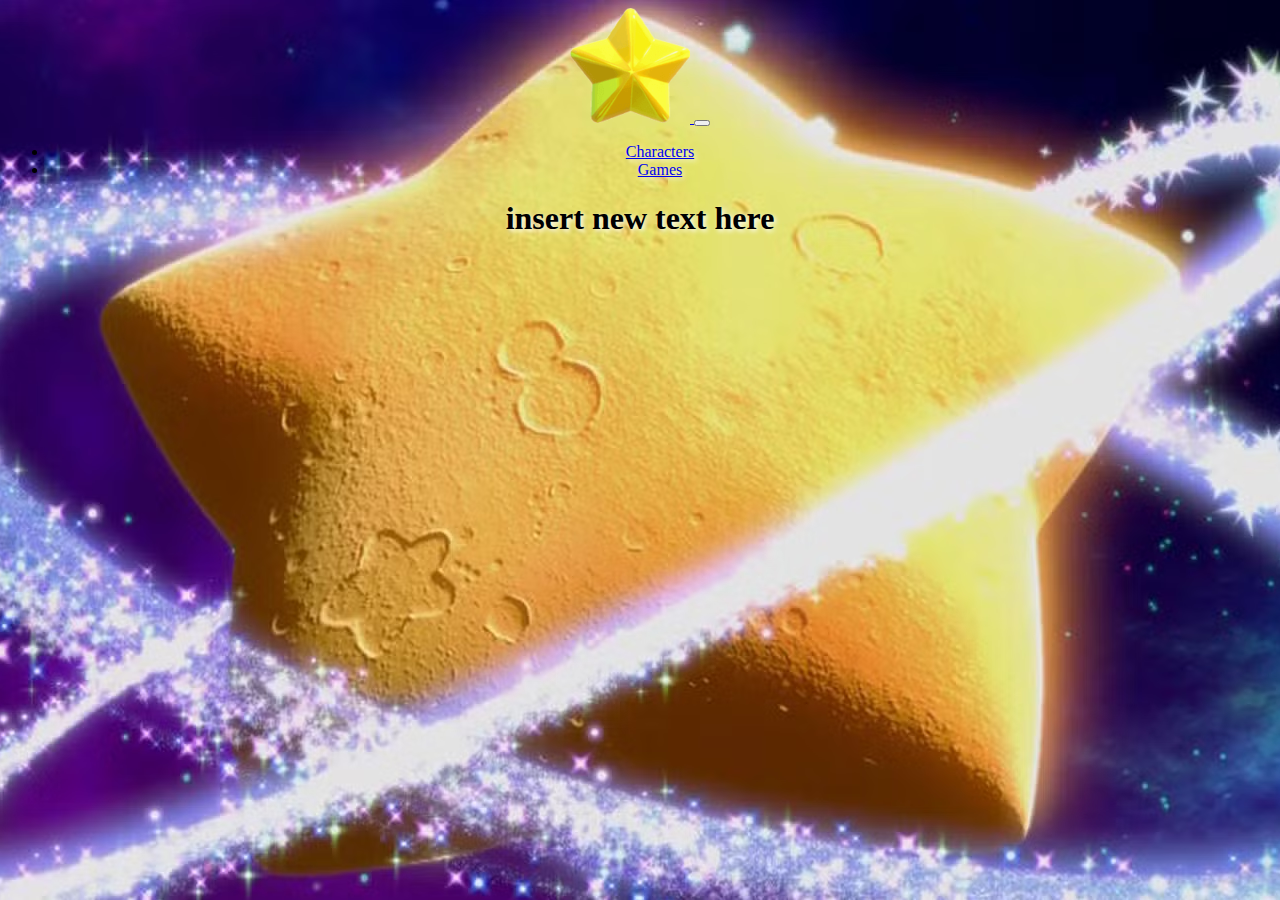
<file: index.html>
<!DOCTYPE html>
<html lang="en">
  <head>
    <title> Kirby's Friends </title>
    <!-- Required meta tags -->
    <meta charset="utf-8" />
    <meta
      name="viewport"
      content="width=device-width, initial-scale=1, shrink-to-fit=no"
    />
    <!-- Bootstrap CSS v5.2.1 -->
    <link
      href="https://cdn.jsdelivr.net/npm/bootstrap@5.3.2/dist/css/bootstrap.min.css"
      rel="stylesheet"
      integrity="sha384-T3c6CoIi6uLrA9TneNEoa7RxnatzjcDSCmG1MXxSR1GAsXEV/Dwwykc2MPK8M2HN"
      crossorigin="anonymous"
    />
    <link rel="shortcut icon" href="imgs/star.jpg" type="image/x-icon" />
    
    <link rel="stylesheet" href="style.css" />
  </head>

  <body>
 <!-- Navbar -->
      <!-- turn navbar into secions to discuss all parts of his life etc-->
      <nav class="navbar navbar-expand-lg bg-body-tertiary word">
        <div class="container-fluid">
          <a class="navbar-brand" href="index.html">
            <img src="imgs/120px-Point_Star.png" class="_____">
          </a>
          <button
            class="navbar-toggler"
            type="button"
            data-bs-toggle="collapse"
            data-bs-target="#navbarNav"
            aria-controls="navbarNav"
            aria-expanded="false"
            aria-label="Toggle navigation"
          >
            <span class="navbar-toggler-icon"></span>
          </button>
          <div class="collapse navbar-collapse" id="navbarNav" class="navbar">
            <ul class="navbar-nav">
              <li class="nav-item">
                <a class="nav-link active" aria-current="page" href="roster.html"
                  >Characters</a
                >
              </li>
              <li class="nav-item">
                <a class="nav-link active" aria-current="page" href="game.html"
                  >Games</a
                >
              </li>
            </ul>
          </div>
        </div>
      </nav>

    <main class="container">

      <h1> insert new text here</h1>     
    </main>

    <footer>
    </footer>
    <!-- Bootstrap JavaScript Libraries -->
    <script
      src="https://cdn.jsdelivr.net/npm/@popperjs/core@2.11.8/dist/umd/popper.min.js"
      integrity="sha384-I7E8VVD/ismYTF4hNIPjVp/Zjvgyol6VFvRkX/vR+Vc4jQkC+hVqc2pM8ODewa9r"
      crossorigin="anonymous"
    ></script>
    <script
      src="https://cdn.jsdelivr.net/npm/bootstrap@5.3.2/dist/js/bootstrap.min.js"
      integrity="sha384-BBtl+eGJRgqQAUMxJ7pMwbEyER4l1g+O15P+16Ep7Q9Q+zqX6gSbd85u4mG4QzX+"
      crossorigin="anonymous"
    ></script>
    <script src="players.js"></script>
    <script src="roster.js"></script>
  </body>
</html>


<!-- Charcters?:
Kirby
Meta Knight
Bandana Waddle Dee
King Dedede
Magolor
Dark Meta Knight
Daroach
Marx
Morpho Knight
Elfili
Waddle Dee
Galacta Knight
Void Termina
Prince Fluff
Fecto Forgo
Bugzzy
0²
Broom Hatter
Queen Sectonia
Waddle Doo
Adeleine
Blade Knight
Dark Nebula
Yin-Yarn
Brown Kirby
Adeleine
Blue Kirby
Driblee
Taranza
Yellow Kirby
Keeby
Zan Partizanne
Beast Pack
Beadrix
The Three Mage-Sisters
Gooey
Burning Leo
Fecto Elfilis
Dyna Blade
President Haltmann
Drawcia
Elline
Zero
Clawroline
Dark Crafter
Blast Mariner
Big Warwiggle
-->
</file>
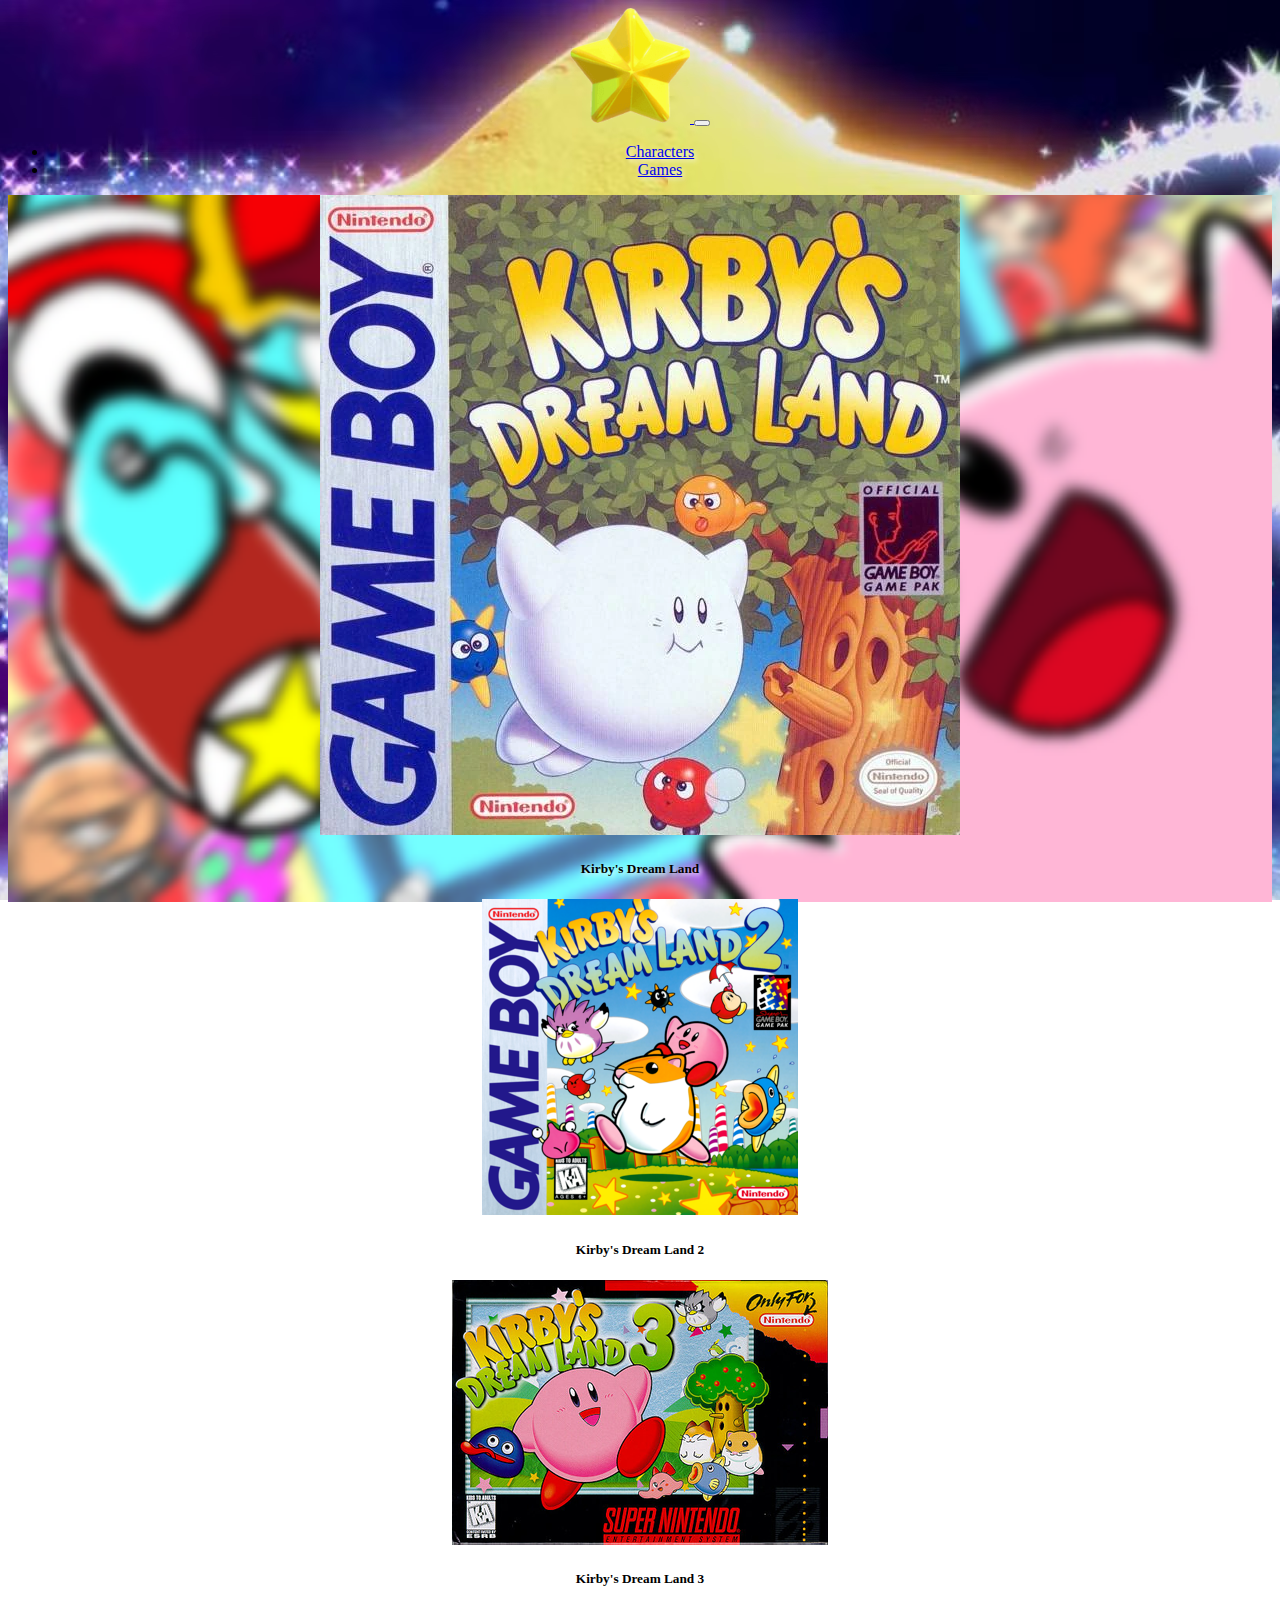
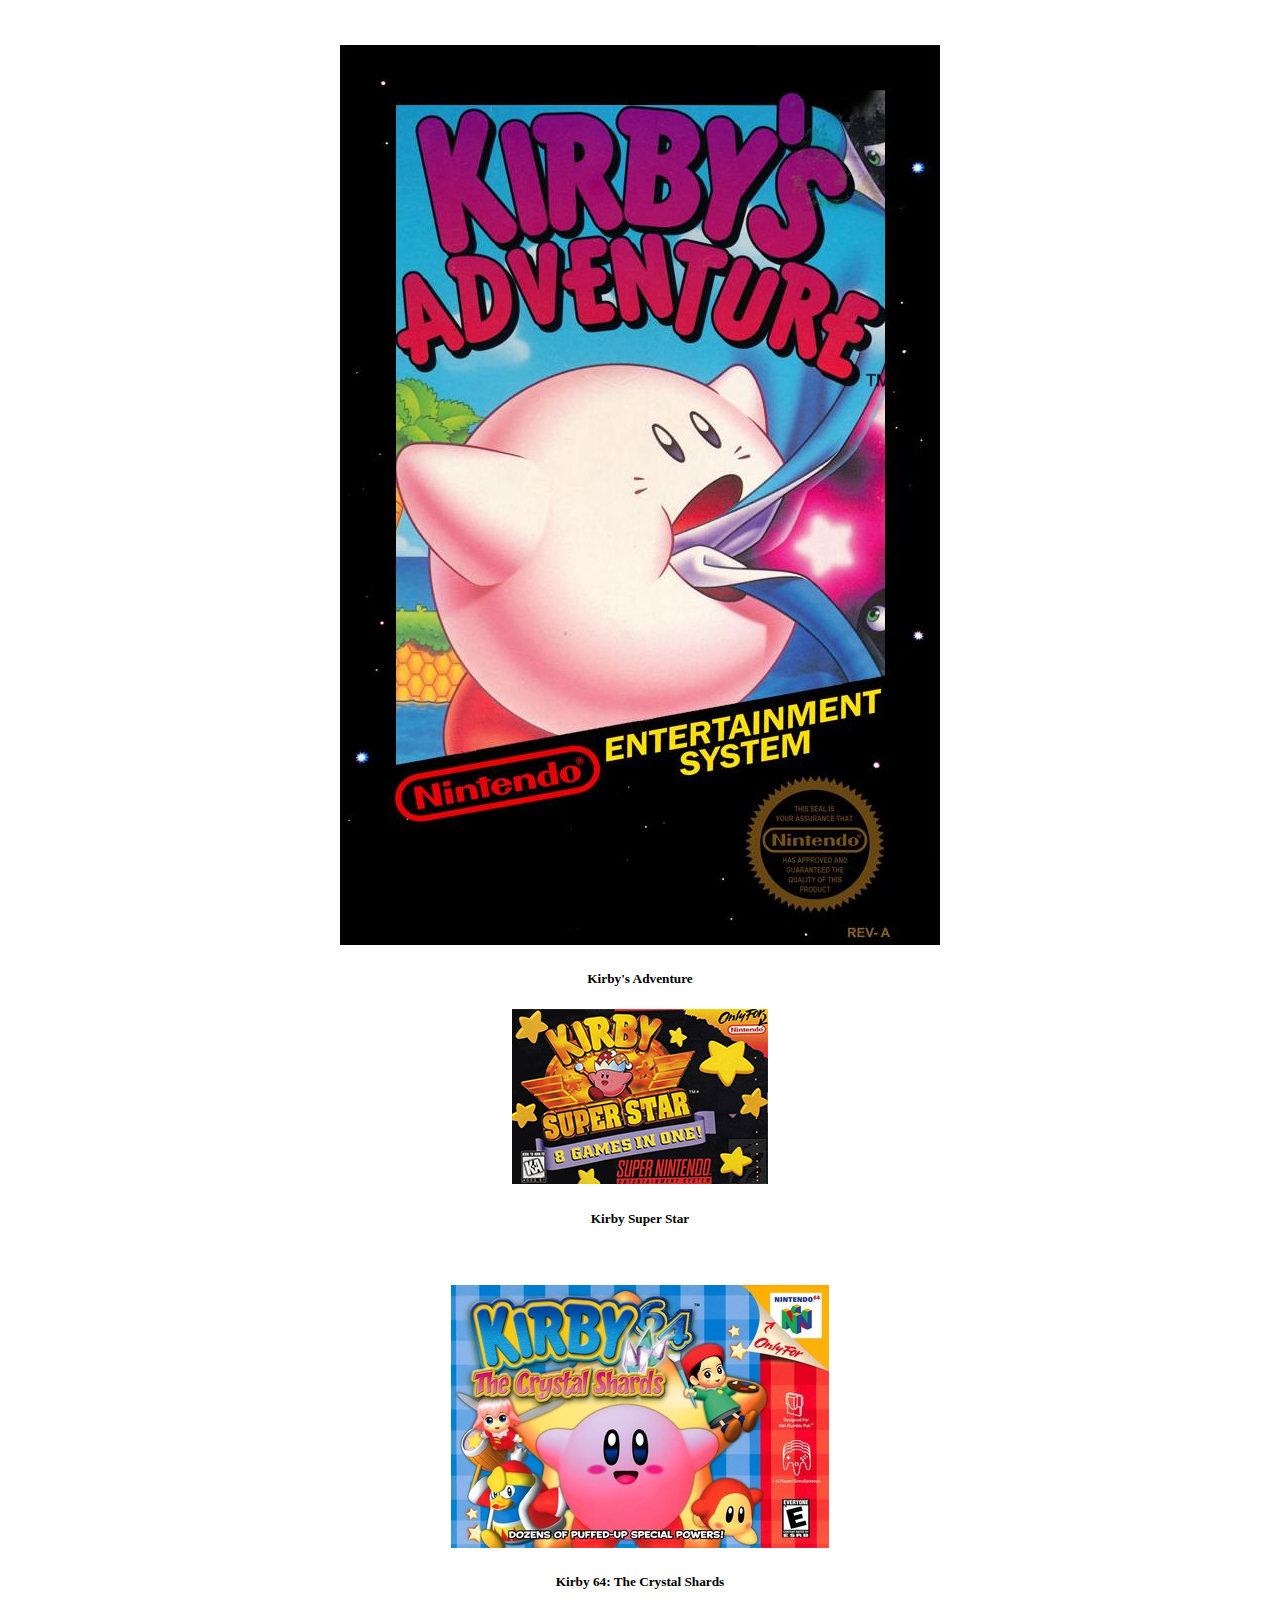
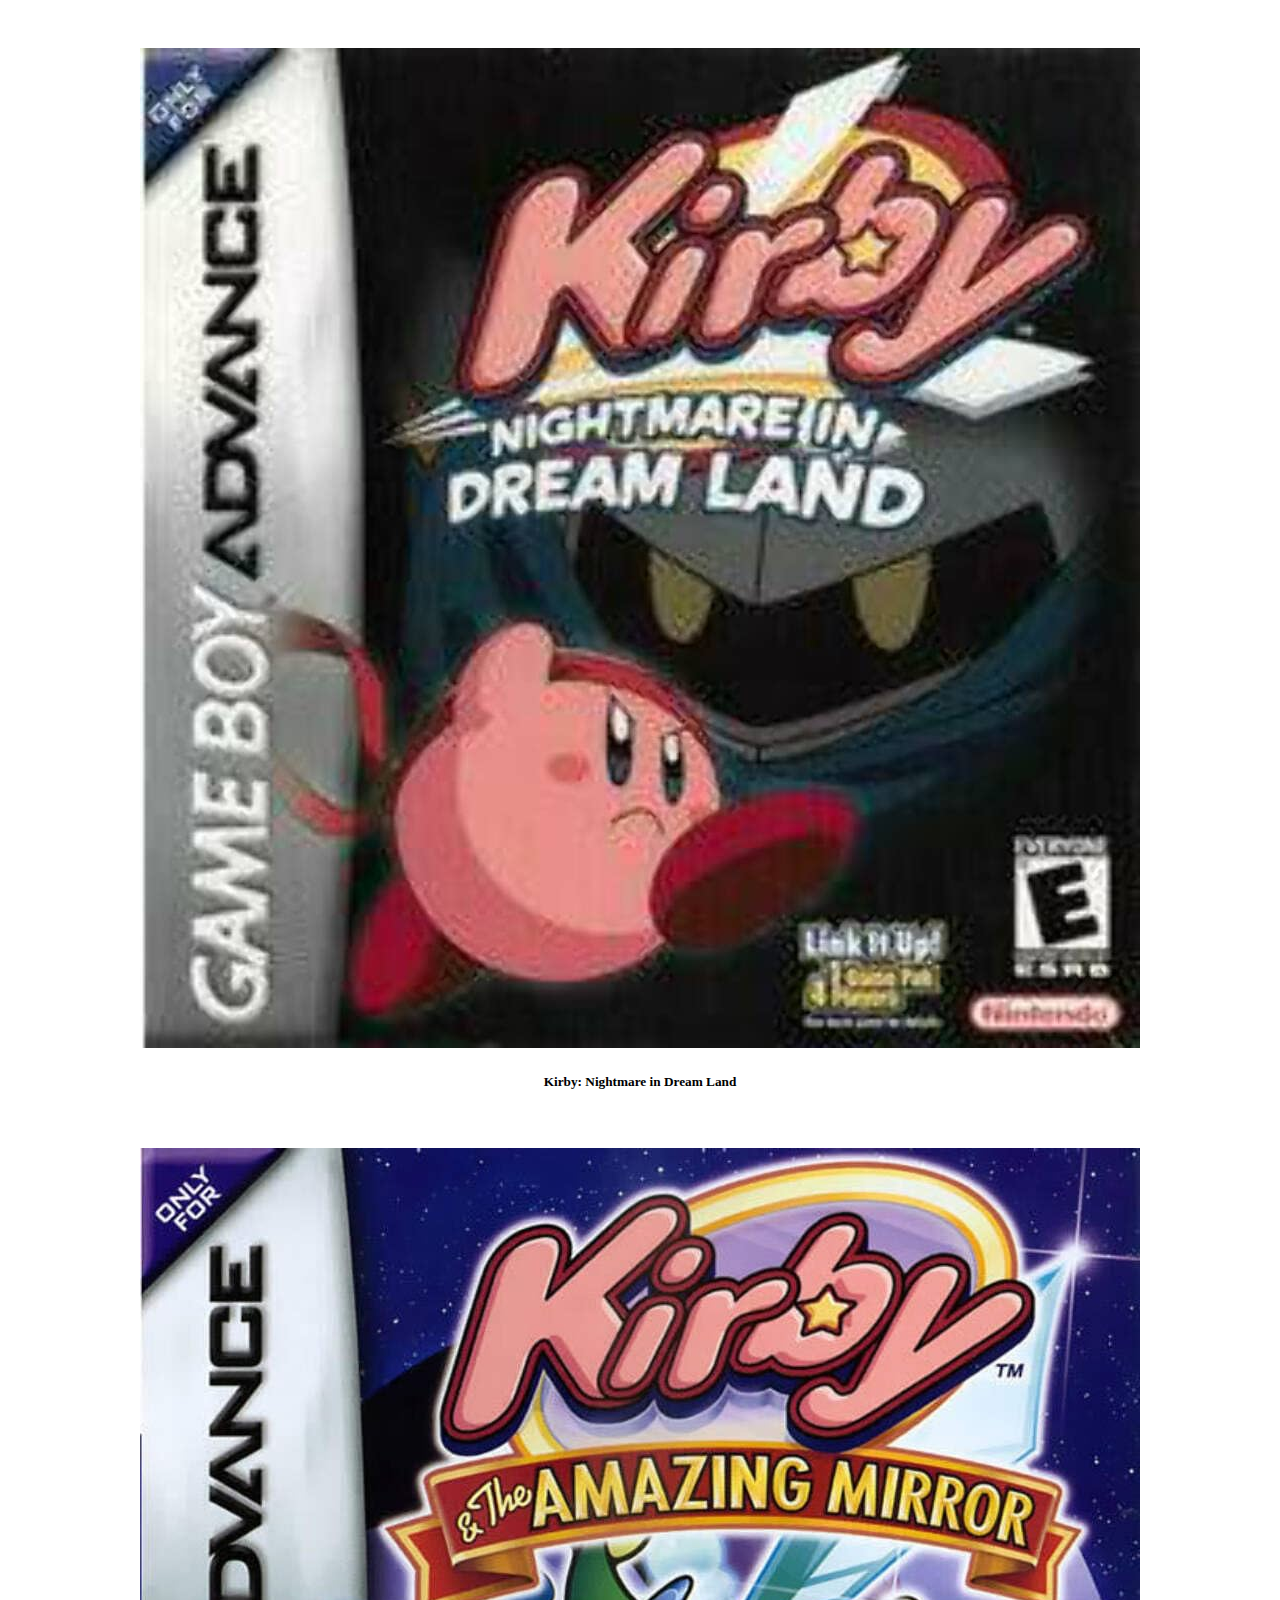
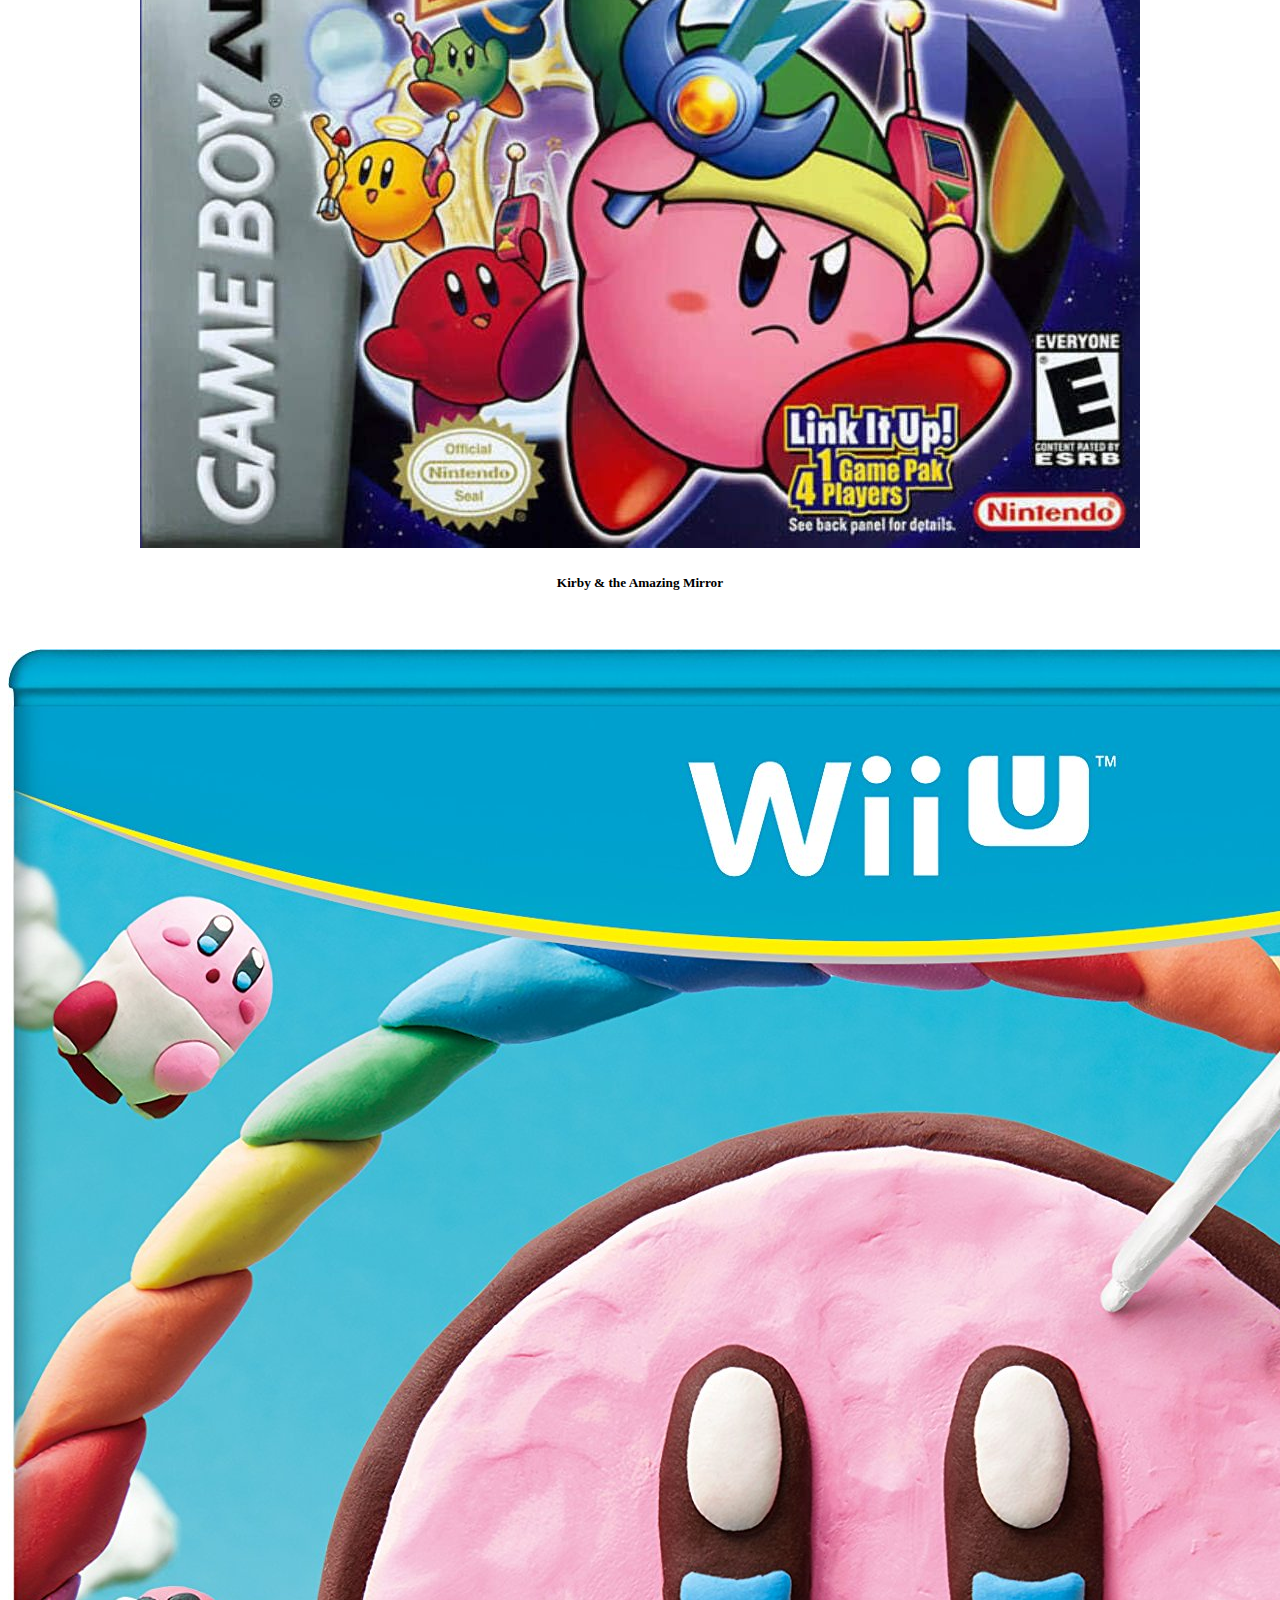
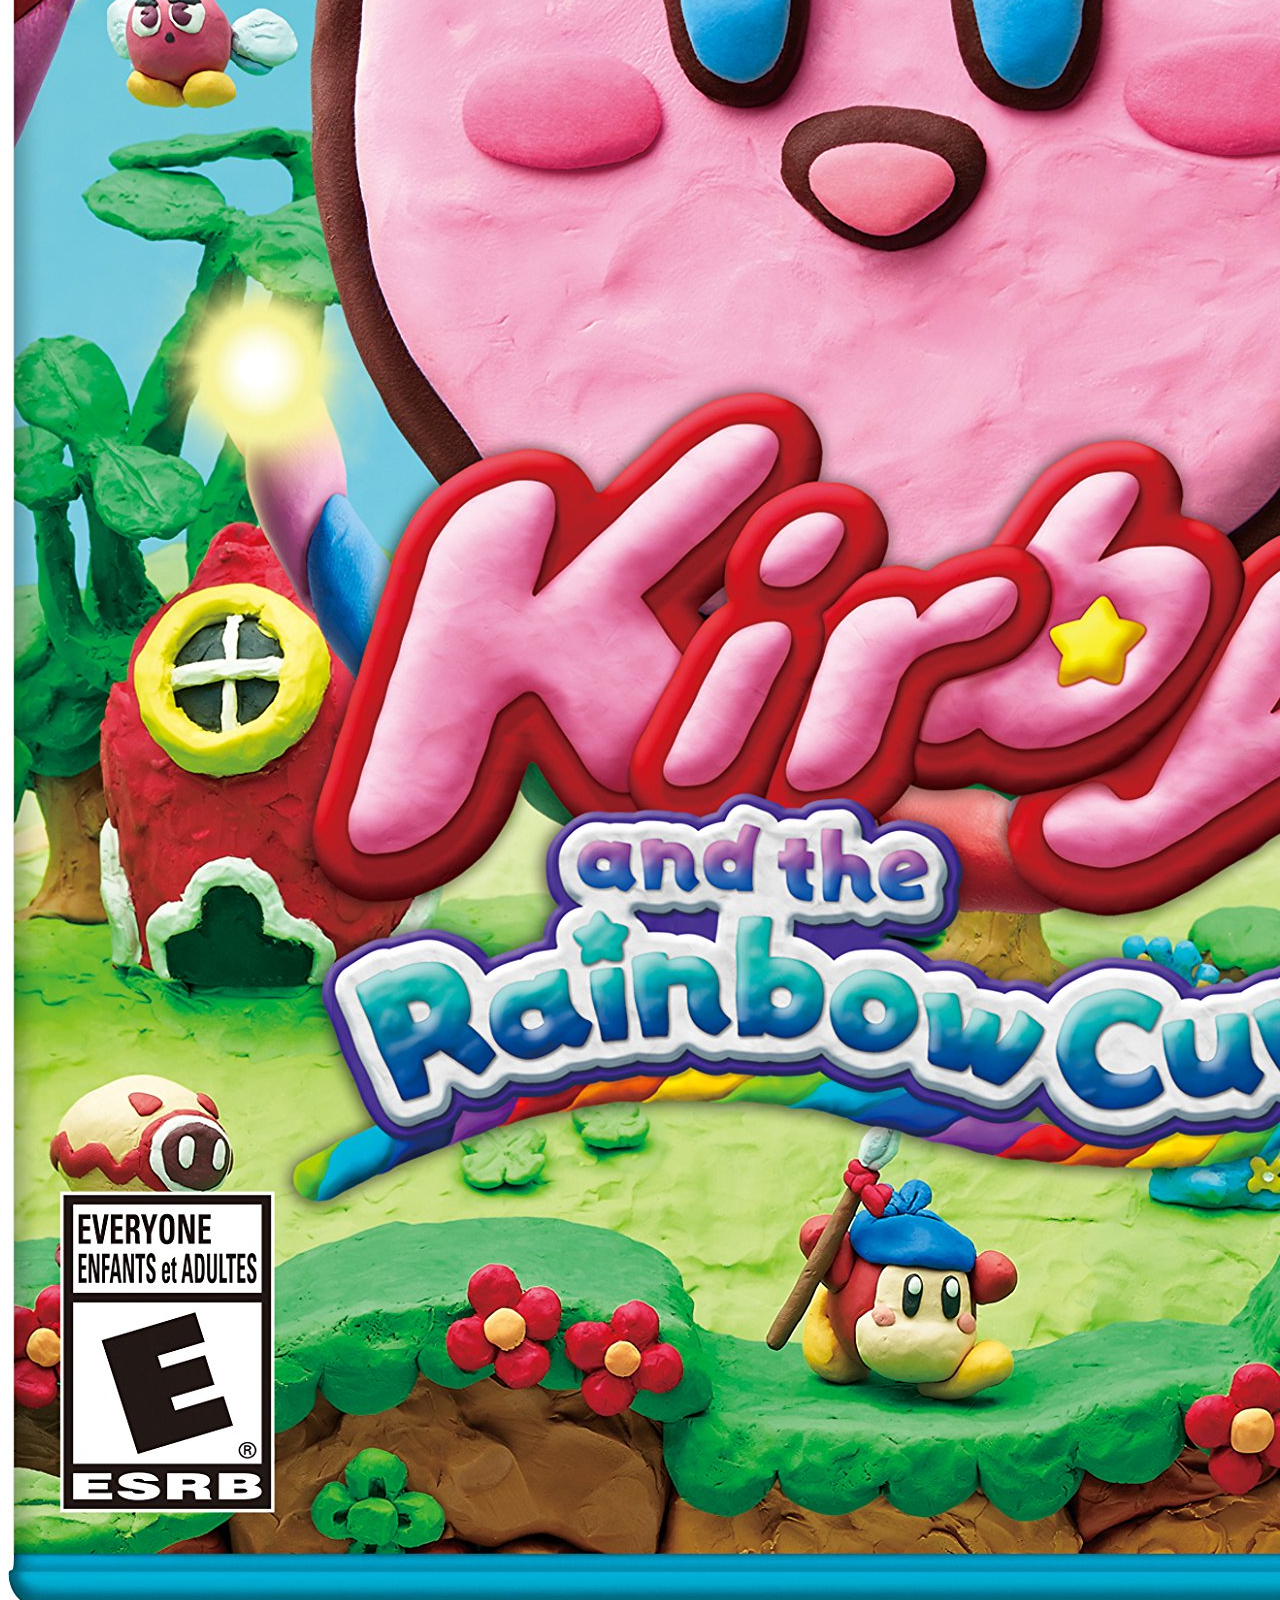
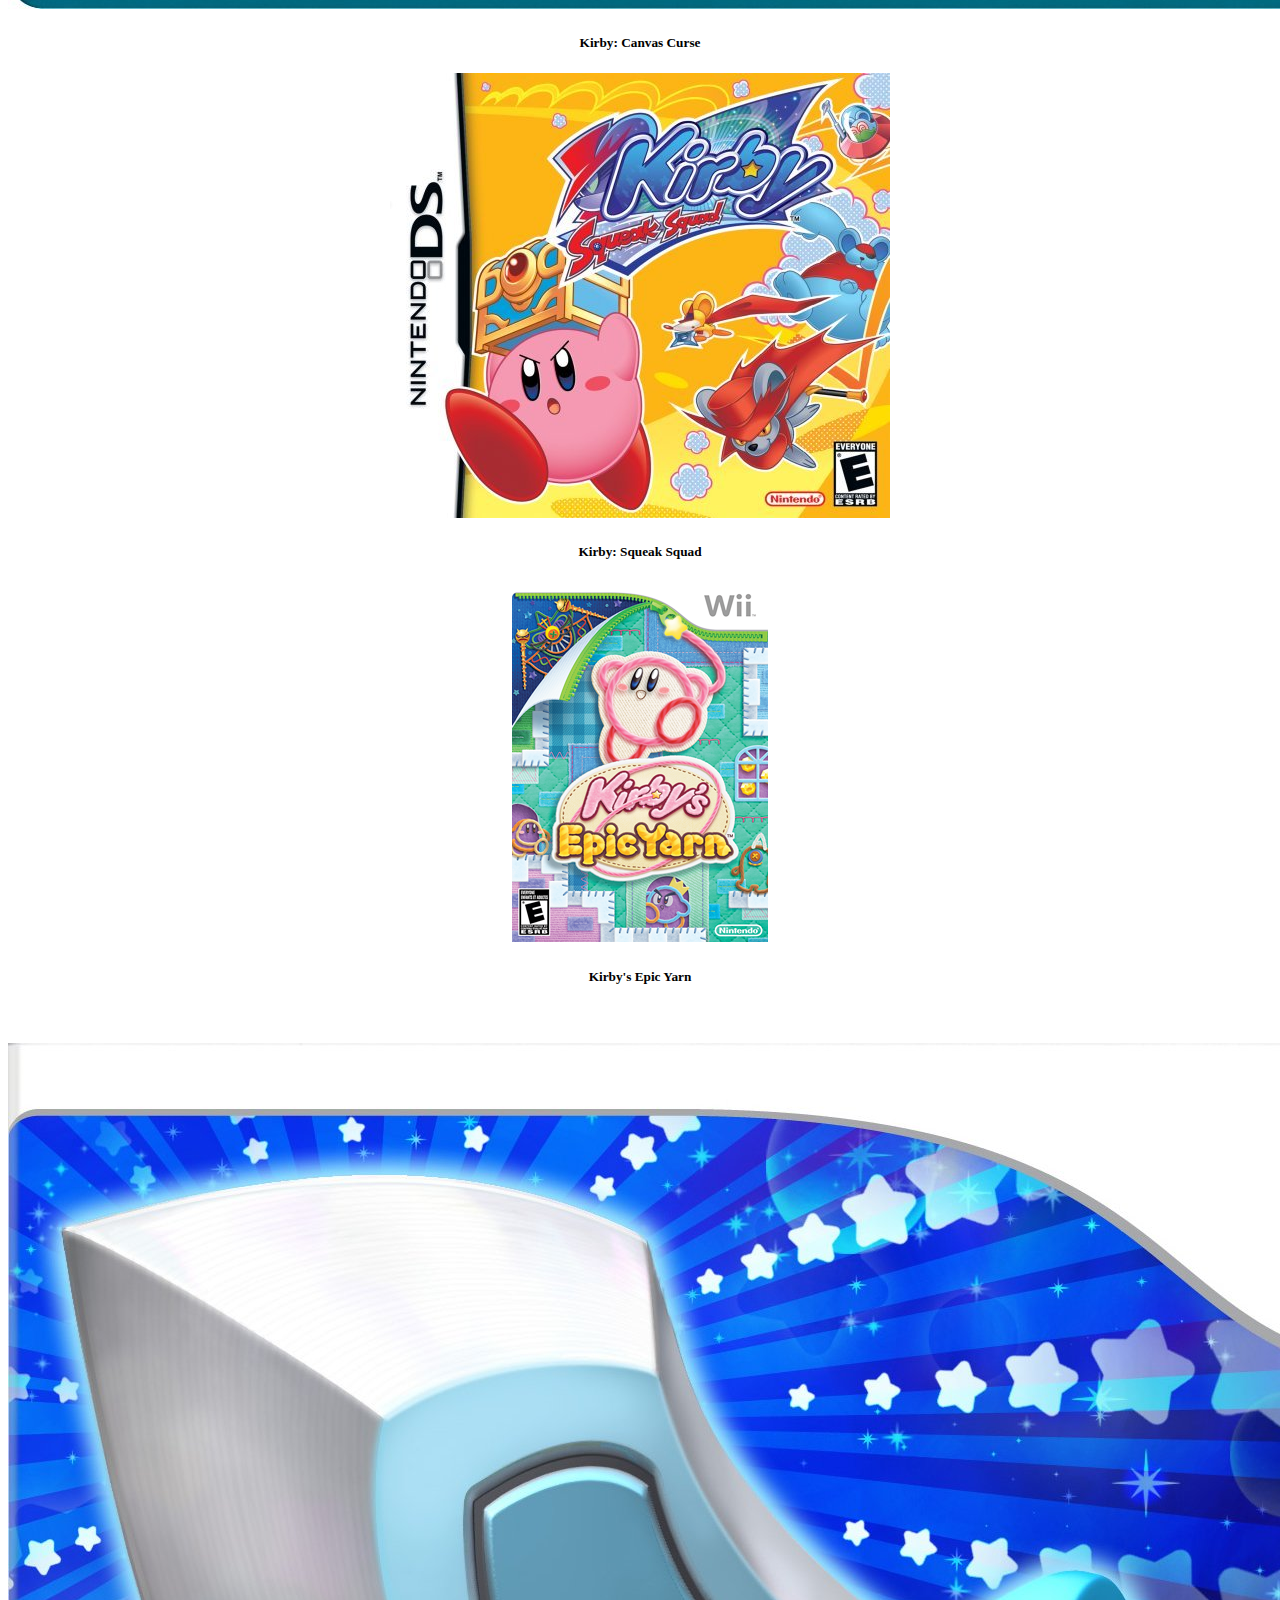
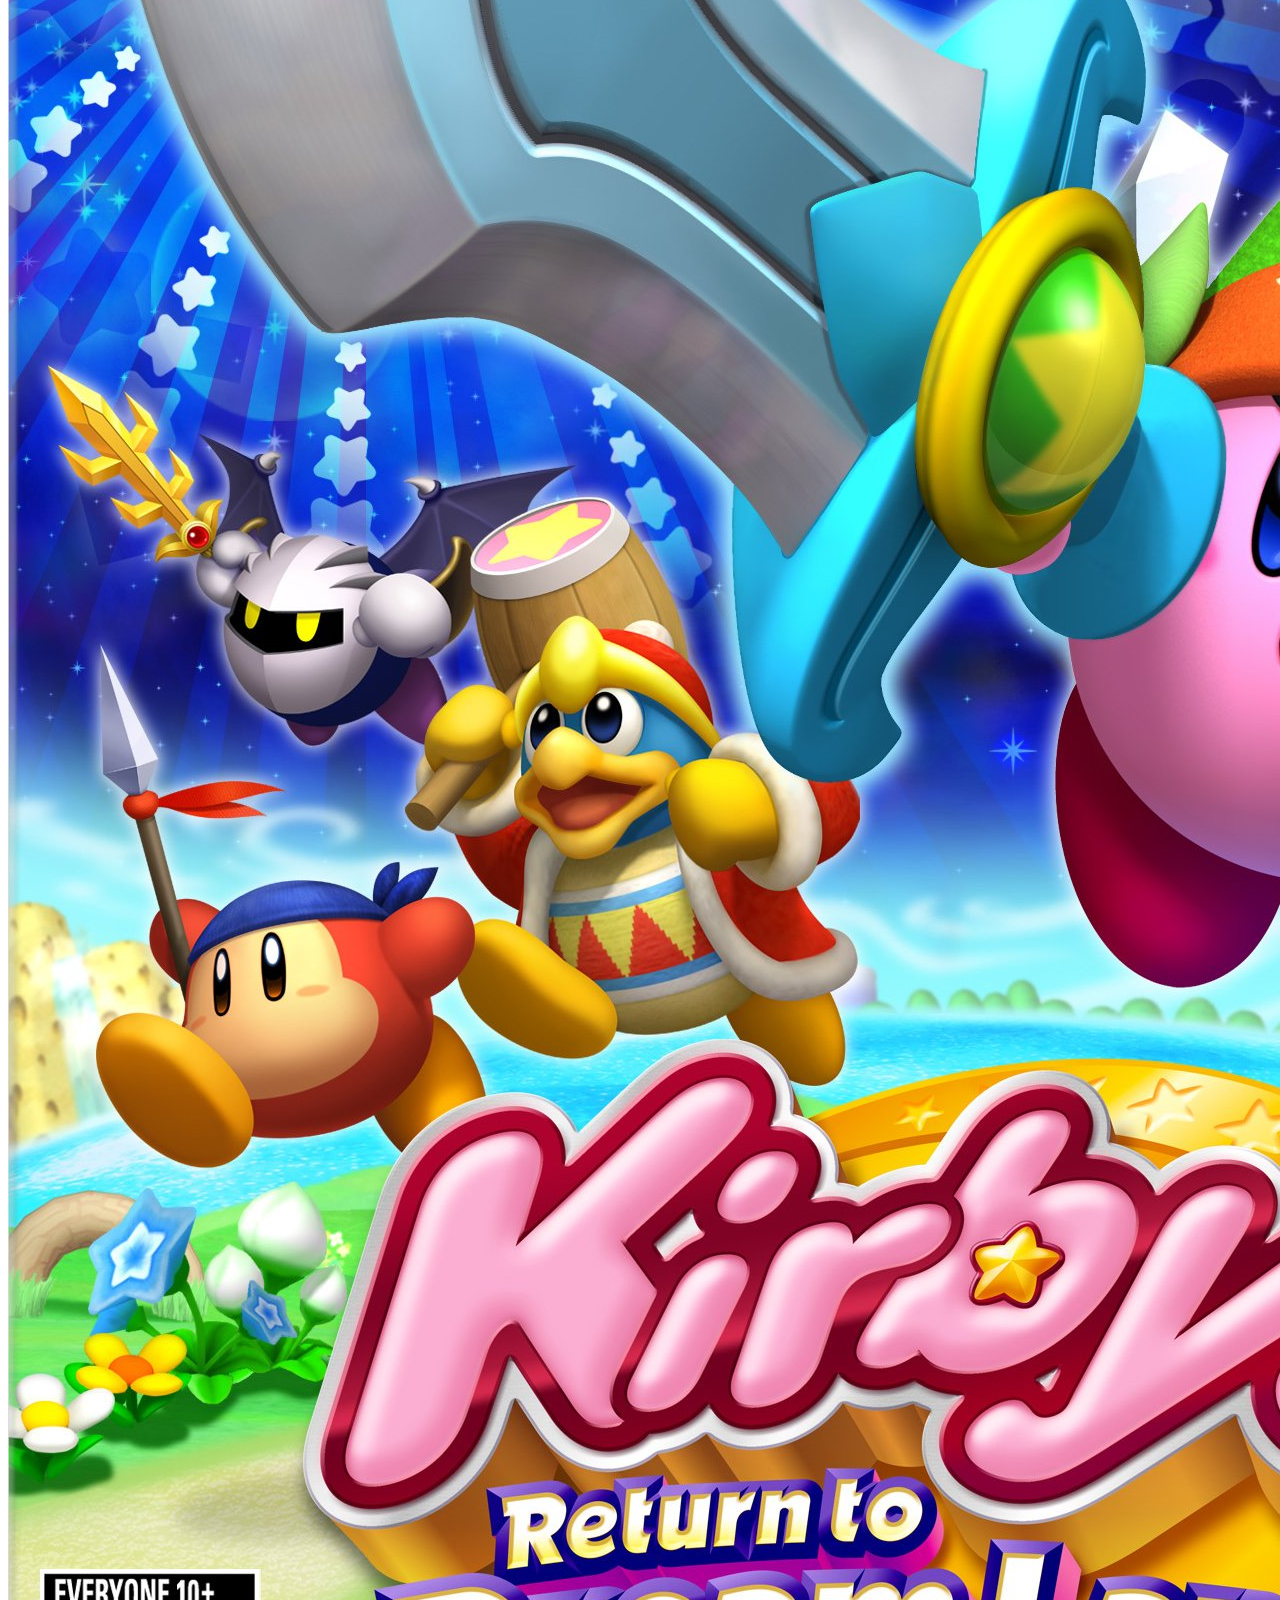
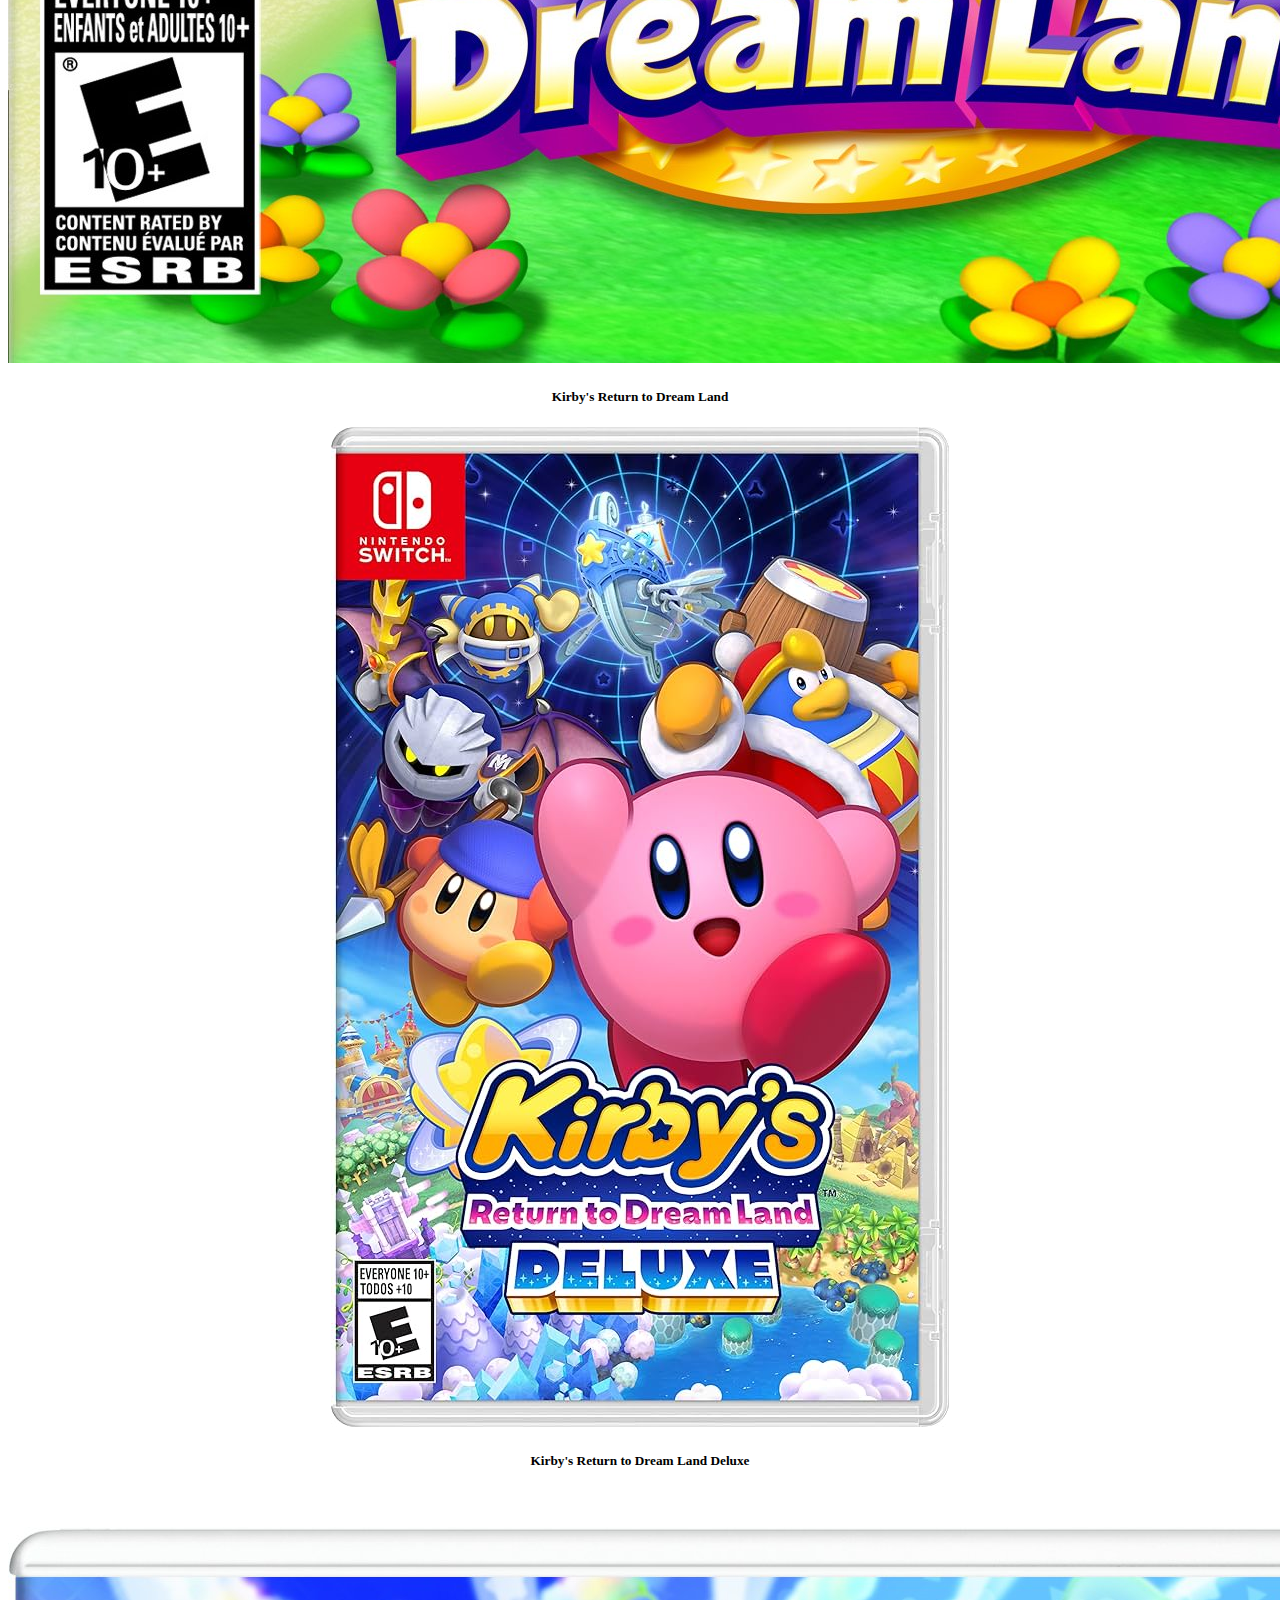
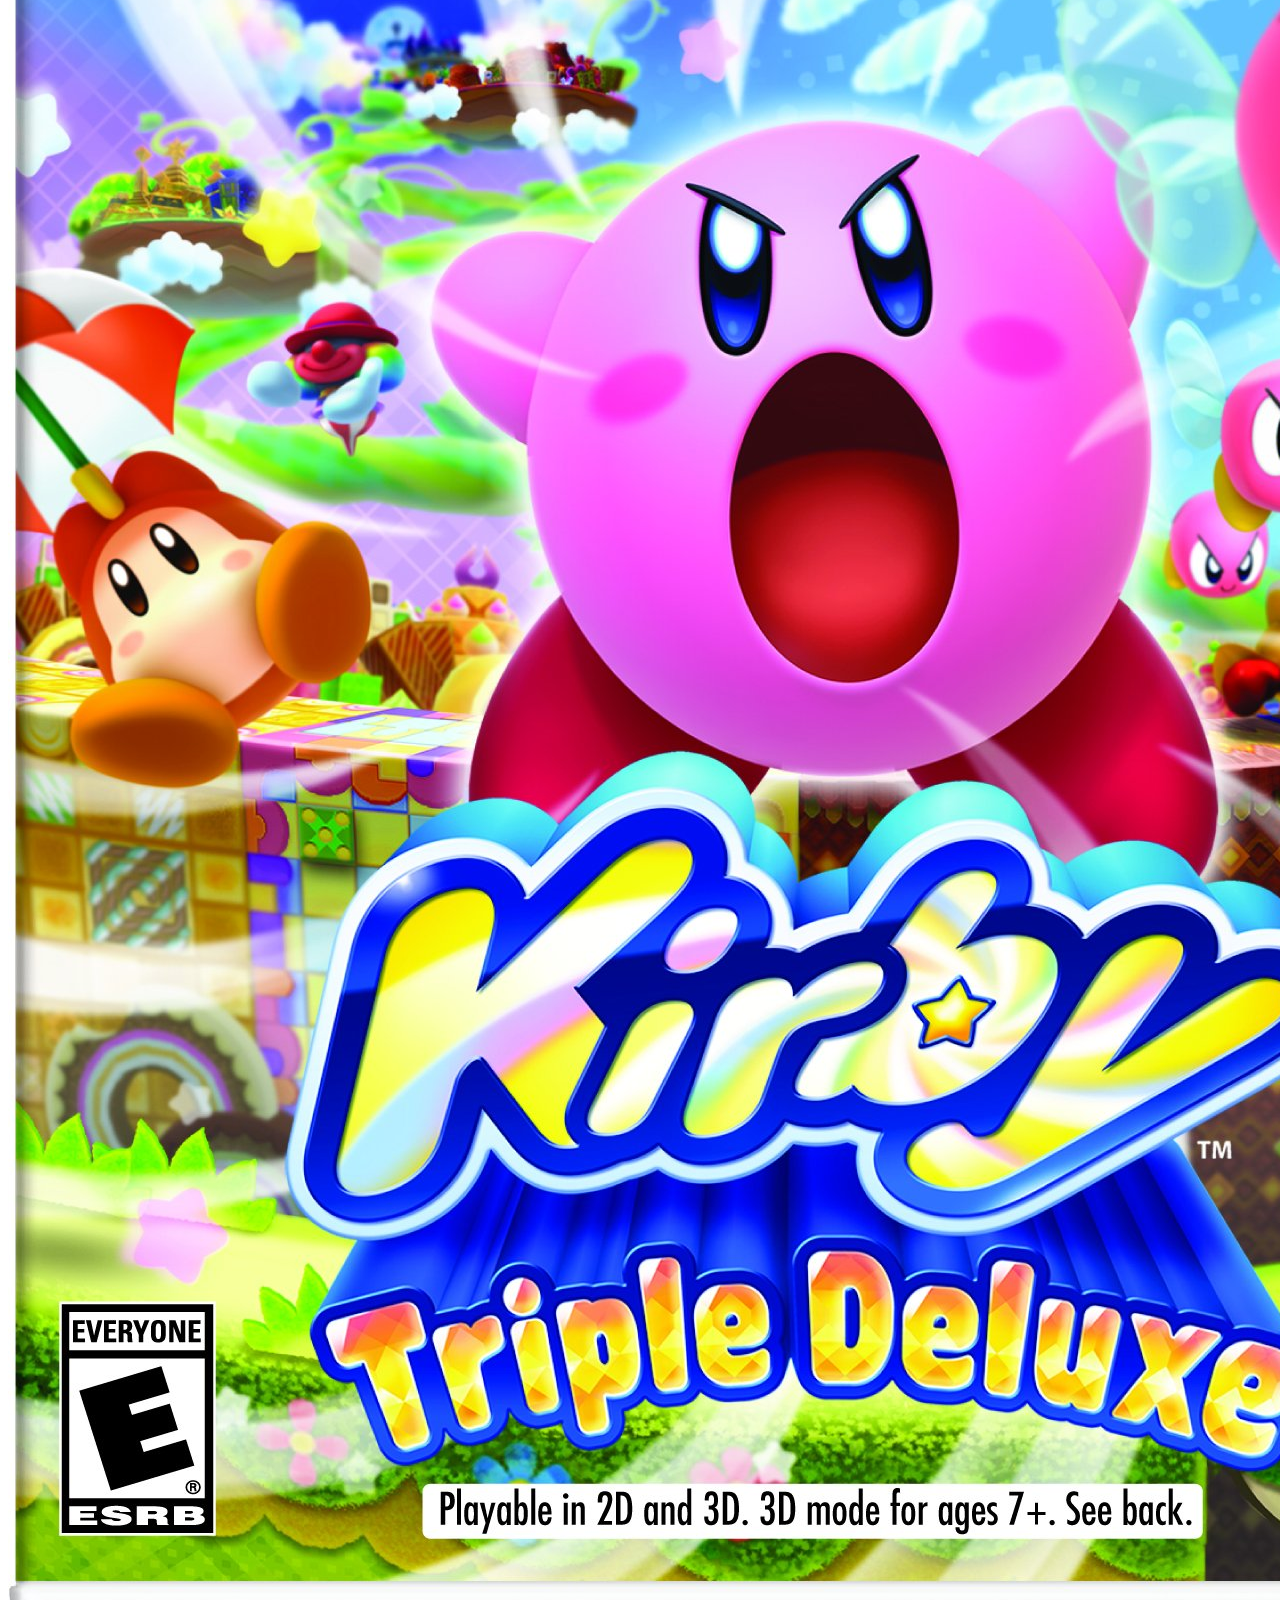
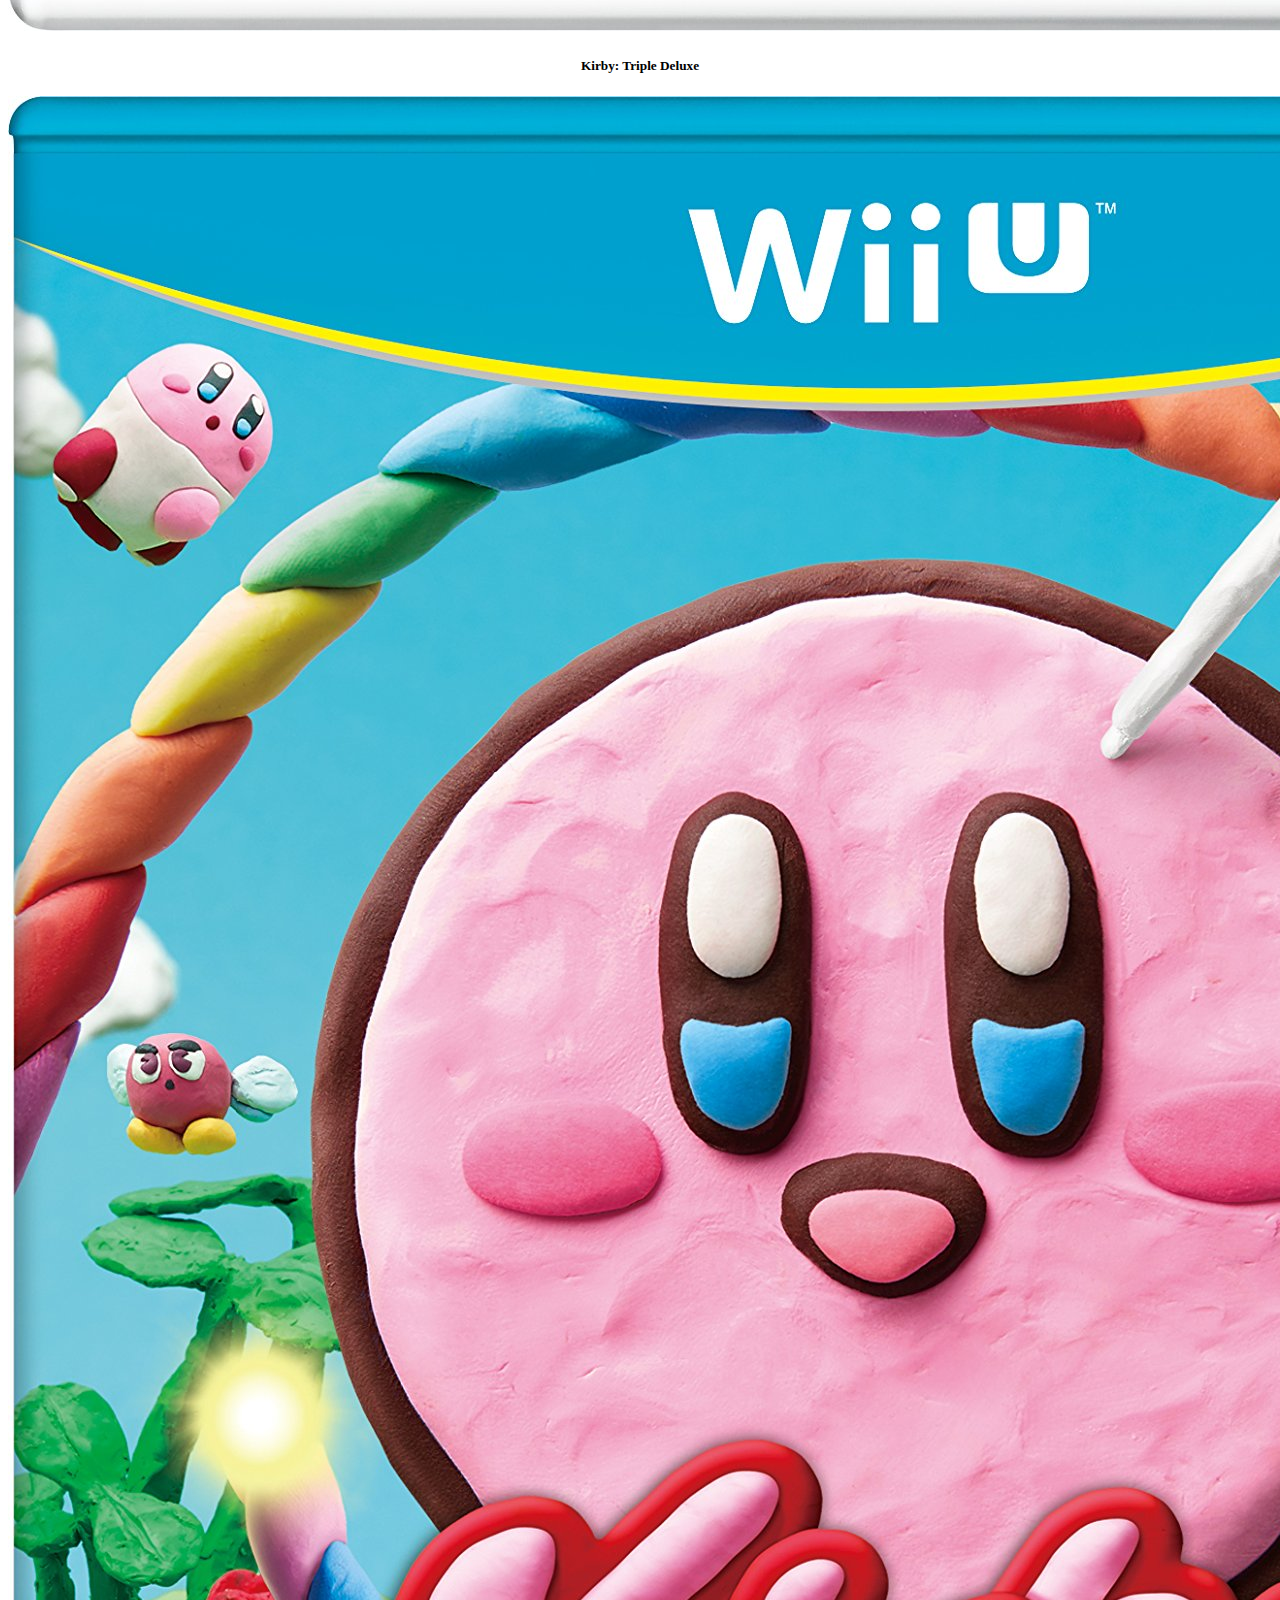
<file: game.html>
<!DOCTYPE html>
<html lang="en">
  <head>
    <title> Kirby's Friends </title>
    <!-- Required meta tags -->
    <meta charset="utf-8" />
    <meta
      name="viewport"
      content="width=device-width, initial-scale=1, shrink-to-fit=no"
    />
    <!-- Bootstrap CSS v5.2.1 -->
    <link
      href="https://cdn.jsdelivr.net/npm/bootstrap@5.3.2/dist/css/bootstrap.min.css"
      rel="stylesheet"
      integrity="sha384-T3c6CoIi6uLrA9TneNEoa7RxnatzjcDSCmG1MXxSR1GAsXEV/Dwwykc2MPK8M2HN"
      crossorigin="anonymous"
    />
    <link rel="shortcut icon" href="imgs/star.jpg" type="image/x-icon" />
    
    <link rel="stylesheet" href="style.css" />
  </head>

  <body class="text-align-center align-items-center justify-content-center">
 <!-- Navbar -->
      <!-- turn navbar into secions to discuss all parts of his life etc-->
      <nav class="navbar navbar-expand-lg bg-body-tertiary word">
        <div class="container-fluid">
          <a class="navbar-brand" href="index.html">
            <img src="imgs/120px-Point_Star.png" class="tiny">
          </a>
          <button
            class="navbar-toggler"
            type="button"
            data-bs-toggle="collapse"
            data-bs-target="#navbarNav"
            aria-controls="navbarNav"
            aria-expanded="false"
            aria-label="Toggle navigation"
          >
            <span class="navbar-toggler-icon"></span>
          </button>
          <div class="collapse navbar-collapse" id="navbarNav" class="navbar">
            <ul class="navbar-nav">
              <li class="nav-item">
                <a class="nav-link active" aria-current="page" href="roster.html"
                  >Characters</a
                >
              </li>
              <li class="nav-item">
                <a class="nav-link active" aria-current="page" href="game.html"
                  >Games</a
                >
              </li>
            </ul>
          </div>
        </div>
      </nav>

                                                                                                                                                  <!-- Dream Land games-->
    <div id="parallax1">
    <div class="games">
      <div class="row g-4 align-items-stretch justify-content-center card-deck">
        
        <div class="col-lg-4 col-sm-6 col-6 card" style="width;">
          <div class="style">
            <img src="imgs/para/games/KDL_Boxart.webp" class="card-img-top" alt="_____">
            <div class="card-body">
              <h5 class="card-title"> Kirby's Dream Land </h5>
               <!-- <p class="card-text"> _____</p> -->
              <btn>
            </div>
          </div>
        </div>

        <div class="col-lg-4 col-sm-6 col-6 card" style="width;">
            <div class="style">
              <img src="imgs/para/games/Kirbys-dream-land-2.png" class="card-img-top" alt="_____">
              <div class="card-body">
                <h5 class="card-title"> Kirby's Dream Land 2</h5>
               <!-- <p class="card-text"> _____</p> -->
                <btn>
              </div>
            </div>
          </div>
  


          <div class="col-lg-4 col-sm-6 col-6 card" style="width;">
            <div class="style">
              <img src="imgs/para/games/Kdl3.png" class="card-img-top" alt="_____">
              <div class="card-body">
                <h5 class="card-title"> Kirby's Dream Land 3</h5>
               <!-- <p class="card-text"> _____</p> -->
                <btn>
              </div>
            </div>
          </div>
  
      </div>
    </div>
</div>

<br>
<br>
                                                                                                                                                  <!-- _________ -->
    <div id="parallax2">
    <div class="games">
      <div class="row g-4 align-items-stretch justify-content-center card-deck">

        <div class="col-lg-4 col-sm-6 col-6 card" style="width;">
          <div class="style">
            <img src="imgs/para/games/adventure.jpg" class="card-img-top" alt="_____">
            <div class="card-body">
              <h5 class="card-title"> Kirby's Adventure</h5>
               <!-- <p class="card-text"> _____</p> -->
              <btn>
            </div>
          </div>
        </div>

        <div class="col-lg-4 col-sm-6 col-6 card" style="width;">
            <div class="style">
              <img src="imgs/para/games/Kirby_Super_Star_Coverart.png" class="card-img-top" alt="_____">
              <div class="card-body">
                <h5 class="card-title"> Kirby Super Star </h5>
               <!-- <p class="card-text"> _____</p> -->
                <btn>
              </div>
            </div>
          </div>
  
      </div>
    </div>
  </div>

  <br>
  <br>

                                                                                                                                                  <!-- _________ -->
<div id="parallax3">
<div class="games">
  <div class="row g-4 align-items-stretch justify-content-center card-deck">

    <div class="col-lg-4 col-sm-6 col-6 card" style="width;">
      <div class="style">
        <img src="imgs/para/games/Kirby64_box.jpg" class="card-img-top" alt="_____">
        <div class="card-body">
          <h5 class="card-title"> Kirby 64: The Crystal Shards </h5>
               <!-- <p class="card-text"> _____</p> -->
          <btn>
        </div>
      </div>
    </div>

    

  </div>
</div>
</div>

<br>
<br>

                                                                                                                                                  <!-- _________ -->
<div id="parallax4">
<div class="games">
  <div class="row g-4 align-items-stretch justify-content-center card-deck">

    <div class="col-lg-4 col-sm-6 col-6 card" style="width;">
      <div class="style">
        <img src="imgs/para/games/nidl.jpg" class="card-img-top" alt="_____">
        <div class="card-body">
          <h5 class="card-title"> Kirby: Nightmare in Dream Land </h5>
               <!-- <p class="card-text"> _____</p> -->
          <btn>
        </div>
      </div>
    </div>

    


  </div>
</div>
</div>

<br>
<br>

                                                                                                                                                  <!-- _________ -->
<div id="parallax6">
<div class="games">
  <div class="row g-4 align-items-stretch justify-content-center card-deck">

    <div class="col-lg-4 col-sm-6 col-6 card" style="width;">
        <div class="style">
          <img src="imgs/para/games/katam.jpg" class="card-img-top" alt="_____">
          <div class="card-body">
            <h5 class="card-title">  Kirby & the Amazing Mirror </h5>
               <!-- <p class="card-text"> _____</p> -->
            <btn>
          </div>
        </div>
      </div>

  </div>
</div>
</div>
</div>


<br>
<br>

                                                                                                                                                  <!-- _________ -->
<div id="parallax5">
<div class="games">
  <div class="row g-4 align-items-stretch justify-content-center card-deck">

    
    <div class="col-lg-4 col-sm-6 col-6 card" style="width;">
      <div class="style">
        <img src="imgs/para/games/rainbowcurse.jpg" class="card-img-top" alt="_____">
        <div class="card-body">
          <h5 class="card-title"> Kirby: Canvas Curse </h5>
               <!-- <p class="card-text"> _____</p> -->
          <btn>
        </div>
      </div>
    </div>

    <div class="col-lg-4 col-sm-6 col-6 card" style="width;">
        <div class="style">
          <img src="imgs/para/games/kss.jpg" class="card-img-top" alt="_____">
          <div class="card-body">
            <h5 class="card-title"> Kirby: Squeak Squad </h5>
               <!-- <p class="card-text"> _____</p> -->
            <btn>
          </div>
        </div>
      </div>



      <div class="col-lg-4 col-sm-6 col-6 card" style="width;">
        <div class="style">
          <img src="imgs/para/games/Kirby's_Epic_Yarn_Title.png" class="card-img-top" alt="_____">
          <div class="card-body">
            <h5 class="card-title"> Kirby's Epic Yarn </h5>
               <!-- <p class="card-text"> _____</p> -->
            <btn>
          </div>
        </div>
      </div>

  </div>
</div>
</div>

<br>
<br>

                                                                                                                                                  <!-- _________ -->
<div id="parallax7">
<div class="games">
  <div class="row g-4 align-items-stretch justify-content-center card-deck">

<div class="col-lg-4 col-sm-6 col-6 card" style="width;">
      <div class="style">
        <img src="imgs/para/games/ReturnDream.jpg" class="card-img-top" alt="_____">
        <div class="card-body">
          <h5 class="card-title"> Kirby's Return to Dream Land </h5>
               <!-- <p class="card-text"> _____</p> -->
          <btn>
        </div>
      </div>
    </div>

    <div class="col-lg-4 col-sm-6 col-6 card" style="width;">
        <div class="style">
          <img src="imgs/para/games/rtdld.jpg" class="card-img-top" alt="_____">
          <div class="card-body">
            <h5 class="card-title"> Kirby's Return to Dream Land Deluxe </h5>
               <!-- <p class="card-text"> _____</p> -->
            <btn>
          </div>
        </div>
      </div>

  </div>
</div>
</div>

<br>
<br>
                                                                                                                                                  <!-- _________ -->
<div id="parallax8">
<div class="games">
  <div class="row g-4 align-items-stretch justify-content-center card-deck">

    <div class="col-lg-4 col-sm-6 col-6 card" style="width;">
      <div class="style">
        <img src="imgs/para/games/ktd.jpg" class="card-img-top" alt="_____">
        <div class="card-body">
          <h5 class="card-title"> Kirby: Triple Deluxe </h5>
               <!-- <p class="card-text"> _____</p> -->
          <btn>
        </div>
      </div>
    </div>

    <div class="col-lg-4 col-sm-6 col-6 card" style="width;">
        <div class="style">
          <img src="imgs/para/games/rainbowcurse.jpg" class="card-img-top" alt="_____">
          <div class="card-body">
            <h5 class="card-title"> Kirby and the Rainbow Curse </h5>
               <!-- <p class="card-text"> _____</p> -->
            <btn>
          </div>
        </div>
      </div>


  </div>
</div>
</div>

<br>
<br>
                                                                                                                                                  <!-- _________ -->
<div id="parallax12">
<div class="games">
  <div class="row g-4 align-items-stretch justify-content-center card-deck">

    <div class="col-lg-4 col-sm-6 col-6 card" style="width;">
      <div class="style">
        <img src="imgs/para/games/Robobotboxart.png" class="card-img-top" alt="_____">
        <div class="card-body">
          <h5 class="card-title"> Kirby: Planet Robobot </h5>
               <!-- <p class="card-text"> _____</p> -->
          <btn>
        </div>
      </div>
    </div>


  </div>
</div>
</div>

<br>
<br>
                                                                                                                                                  <!-- _________ -->
<div id="parallax9">
<div class="games">
  <div class="row g-4 align-items-stretch justify-content-center card-deck">

    <div class="col-lg-4 col-sm-6 col-6 card" style="width;">
      <div class="style">
        <img src="imgs/para/games/kbr.jpg" class="card-img-top" alt="_____">
        <div class="card-body">
          <h5 class="card-title"> Kirby Battle Royale </h5>
               <!-- <p class="card-text"> _____</p> -->
          <btn>
        </div>
      </div>
    </div>


  </div>
</div>
</div>

<br>
<br>
                                                                                                                                                  <!-- _________ -->
<div id="parallax13">
<div class="games">
  <div class="row g-4 align-items-stretch justify-content-center card-deck">

    <div class="col-lg-4 col-sm-6 col-6 card" style="width;">
      <div class="style">
        <img src="imgs/para/games/ksa.jpg" class="card-img-top" alt="_____">
        <div class="card-body">
          <h5 class="card-title"> Kirby Star Allies </h5>
               <!-- <p class="card-text"> _____</p> -->
          <btn>
        </div>
      </div>
    </div>


  </div>
</div>
</div>

<br>
<br>
                                                                                                                                                  <!-- _________ -->
<div id="parallax14">
<div class="games">
  <div class="row g-4 align-items-stretch justify-content-center card-deck">

    <div class="col-lg-4 col-sm-6 col-6 card" style="width;">
      <div class="style">
        <img src="imgs/para/games/katfl.jpg" class="card-img-top" alt="_____">
        <div class="card-body">
          <h5 class="card-title"> Kirby and the Forgotten Land </h5>
               <!-- <p class="card-text"> _____</p> -->
          <btn>
        </div>
      </div>
    </div>

    <div class="col-lg-4 col-sm-6 col-6 card" style="width;">
        <div class="style">
          <img src="imgs/para/games/katflscw.webp" class="card-img-top" alt="_____">
          <div class="card-body">
            <h5 class="card-title"> Kirby and the Forgotten Land - Nintendo Switch 2 Edition + Star-Crossed World</h5>
               <!-- <p class="card-text"> _____</p> -->
            <btn>
          </div>
        </div>
      </div>

  </div>
</div>
</div>

<br>
<br>
                                                                                                                                                  <!-- Smash Bros -->
<div id="parallax16">
<div class="games">
  <div class="row g-4 align-items-stretch justify-content-center card-deck">
   
    <div class="col-lg-4 col-sm-6 col-6 card" style="width;">
      <div class="style">
        <img src="imgs/para/games/Supersmashbox.jpg" class="card-img-top" alt="Smash-Box-Alt">
        <div class="card-body">
          <h5 class="card-title"> Super Smash Bros</h5>
               <!-- <p class="card-text"> _____</p> -->
          <btn>
        </div>
      </div>
    </div>

    <div class="col-lg-4 col-sm-6 col-6 card" style="width;">
        <div class="style">
          <img src="imgs/para/games/sbmele.jpg" class="card-img-top" alt="Smash-Mele-Alt">
          <div class="card-body">
            <h5 class="card-title"> Super Smash Bros Mele</h5>
               <!-- <p class="card-text"> _____</p> -->
            <btn>
          </div>
        </div>
      </div>



      <div class="col-lg-4 col-sm-6 col-6 card" style="width;">
        <div class="style">
          <img src="imgs/para/games/ssbb.jpg" class="card-img-top" alt="Smash-Brawl-Art">
          <div class="card-body">
            <h5 class="card-title"> Super Smash Bros Brawl</h5>
               <!-- <p class="card-text"> _____</p> -->
            <btn>
          </div>
        </div>
      </div>


      <div class="col-lg-4 col-sm-6 col-6 card" style="width;">
        <div class="style">
          <img src="imgs/para/games/ssbu.jpg" class="card-img-top" alt="_____">
          <div class="card-body">
            <h5 class="card-title"> Super Smash Bros WiiU </h5>
               <!-- <p class="card-text"> _____</p> -->
            <btn>
          </div>
        </div>
      </div>
  
      <div class="col-lg-4 col-sm-6 col-6 card" style="width;">
          <div class="style">
            <img src="imgs/para/games/ssbf3ds.jpg" class="card-img-top" alt="_____">
            <div class="card-body">
              <h5 class="card-title"> Super Smash Bros 3DS</h5>
               <!-- <p class="card-text"> _____</p> -->
              <btn>
            </div>
          </div>
        </div>
  
  
  
        <div class="col-lg-4 col-sm-6 col-6 card" style="width;">
          <div class="style">
            <img src="imgs/para/games/ssbu.jpg" class="card-img-top" alt="_____">
            <div class="card-body">
              <h5 class="card-title"> Super Smash Bros Ultimate</h5>
               <!-- <p class="card-text"> _____</p> -->
              <btn>
            </div>
          </div>
        </div>

  </div>
</div>
</div>



    <footer>
    </footer>
    <!-- Bootstrap JavaScript Libraries -->
    <script
      src="https://cdn.jsdelivr.net/npm/@popperjs/core@2.11.8/dist/umd/popper.min.js"
      integrity="sha384-I7E8VVD/ismYTF4hNIPjVp/Zjvgyol6VFvRkX/vR+Vc4jQkC+hVqc2pM8ODewa9r"
      crossorigin="anonymous"
    ></script>
    <script
      src="https://cdn.jsdelivr.net/npm/bootstrap@5.3.2/dist/js/bootstrap.min.js"
      integrity="sha384-BBtl+eGJRgqQAUMxJ7pMwbEyER4l1g+O15P+16Ep7Q9Q+zqX6gSbd85u4mG4QzX+"
      crossorigin="anonymous"
    ></script>
    <script src="players.js"></script>
    <script src="roster.js"></script>
  </body>
</html>


<!--

incase i need another para:

<div id="parallax7"></div>
<div class="games">
  <div class="row g-4 align-items-stretch justify-content-center card-deck">
    <div class="col-lg-4 col-sm-6 col-6" style="width;">
      <div class="style">
        <img src="_____" class="card-img-top" alt="_____">
        <div class="card-body">
          <h5 class="card-title"> _____</h5>
          <p class="card-text"> _____</p>
          <btn>
        </div>
      </div>
    </div>

    <div class="col-lg-4 col-sm-6 col-6" style="width;">
        <div class="style">
          <img src="_____" class="card-img-top" alt="_____">
          <div class="card-body">
            <h5 class="card-title"> _____</h5>
            <p class="card-text"> _____</p>
            <btn>
          </div>
        </div>
      </div>



      <div class="col-lg-4 col-sm-6 col-6" style="width;">
        <div class="style">
          <img src="_____" class="card-img-top" alt="_____">
          <div class="card-body">
            <h5 class="card-title"> _____</h5>
            <p class="card-text"> _____</p>
            <btn>
          </div>
        </div>
      </div>

  </div>
</div>

-->
</file>
<file: style.css>
html {
    height: 100%;
    width: 100%;
}


body {
    background: url(imgs/home.avif);
    background-size: cover;
    background-repeat: no-repeat;
    background-attachment: fixed;
    background-position: center;
    text-align: center;
    color: rgb(0, 0, 0);
    text-shadow: 2px 2px 5px #ffffff;
}


#parallax1 {
    /* The image used */
    background-image: url(imgs/para/back/382px-The_First_Rival.png);

    /* Set a specific height */
    min-height: 250px;

    /* Create the parallax scrolling effect */
    background-attachment: fixed;
    background-position: center;
    background-repeat: no-repeat;
    background-size: cover;

    padding-left: -10px;
    padding-right: -10px;

}

#parallax2 {
    /* The image used */
    background-image: url(imgs/para/back/382px-Friends\'_Getaway.png);

    /* Set a specific height */
    min-height: 250px;

    /* Create the parallax scrolling effect */
    background-attachment: fixed;
    background-position: center;
    background-repeat: no-repeat;
    background-size: cover;

    padding-left: -10px;
    padding-right: -10px;
}

#parallax3 {
    /* The image used */
    background-image: url(imgs/para/back/A_Delicious_Picnic.png);

    /* Set a specific height */
    min-height: 250px;

    /* Create the parallax scrolling effect */
    background-attachment: fixed;
    background-position: center;
    background-repeat: no-repeat;
    background-size: cover;

    padding-left: -10px;
    padding-right: -10px;
}

#parallax4 {
    /* The image used */
    background-image: url(imgs/para/back/382px-Super_Ultra_Battle.png);

    /* Set a specific height */
    min-height: 250px;

    /* Create the parallax scrolling effect */
    background-attachment: fixed;
    background-position: center;
    background-repeat: no-repeat;
    background-size: cover;

    padding-left: -10px;
    padding-right: -10px;
}

#parallax5 {
    /* The image used */
    background-image: url(imgs/para/back/382px-Shadowy_Partners.png);

    /* Set a specific height */
    min-height: 250px;

    /* Create the parallax scrolling effect */
    background-attachment: fixed;
    background-position: center;
    background-repeat: no-repeat;
    background-size: cover;

    padding-left: -10px;
    padding-right: -10px;
}

#parallax6 {
    /* The image used */
    background-image: url(imgs/para/back/382px-The_Great_Labyrinth_Battle.png);

    /* Set a specific height */
    min-height: 250px;

    /* Create the parallax scrolling effect */
    background-attachment: fixed;
    background-position: center;
    background-repeat: no-repeat;
    background-size: cover;

    padding-left: -10px;
    padding-right: -10px;

}

#parallax7 {
    /* The image used */
    background-image: url(imgs/para/back/382px-Fight_For_The_Crown.png);

    /* Set a specific height */
    min-height: 250px;

    /* Create the parallax scrolling effect */
    background-attachment: fixed;
    background-position: center;
    background-repeat: no-repeat;
    background-size: cover;

    padding-left: -10px;
    padding-right: -10px;
}

#parallax8 {
    /* The image used */
    background-image: url(imgs/para/back/382px-Rockabilly_And_Blues.png);

    /* Set a specific height */
    min-height: 250px;

    /* Create the parallax scrolling effect */
    background-attachment: fixed;
    background-position: center;
    background-repeat: no-repeat;
    background-size: cover;

    padding-left: -10px;
    padding-right: -10px;
}

#parallax9 {
    /* The image used */
    background-image: url(imgs/para/back/382px-Bad_Boss_Brothers.png);

    /* Set a specific height */
    min-height: 250px;

    /* Create the parallax scrolling effect */
    background-attachment: fixed;
    background-position: center;
    background-repeat: no-repeat;
    background-size: cover;

    padding-left: -10px;
    padding-right: -10px;
}

#parallax10 {
    /* The image used */
    background-image: url(imgs/para/back/Twitter_commemorative_-_Kirby_for_Nintendo_Switch_promotional_artwork.png);

    /* Set a specific height */
    min-height: 250px;

    /* Create the parallax scrolling effect */
    background-attachment: fixed;
    background-position: center;
    background-repeat: no-repeat;
    background-size: cover;

    padding-left: -10px;
    padding-right: -10px;
}

#parallax11 {
    /* The image used */
    background-image: url(imgs/para/back/382px-A_Dream_Above_The_Clouds.png);

    /* Set a specific height */
    min-height: 250px;

    /* Create the parallax scrolling effect */
    background-attachment: fixed;
    background-position: center;
    background-repeat: no-repeat;
    background-size: cover;

    padding-left: -10px;
    padding-right: -10px;

}

#parallax12 {
    /* The image used */
    background-image: url(imgs/para/back/382px-Robobot_Memories.png);

    /* Set a specific height */
    min-height: 250px;

    /* Create the parallax scrolling effect */
    background-attachment: fixed;
    background-position: center;
    background-repeat: no-repeat;
    background-size: cover;

    padding-left: -10px;
    padding-right: -10px;
}

#parallax13 {
    /* The image used */
    background-image: url(imgs/para/back/Twitter_commemorative_-_KSA_release.png);

    /* Set a specific height */
    min-height: 250px;

    /* Create the parallax scrolling effect */
    background-attachment: fixed;
    background-position: center;
    background-repeat: no-repeat;
    background-size: cover;

    padding-left: -10px;
    padding-right: -10px;
}

#parallax14 {
    /* The image used */
    background-image: url(imgs/para/back/120px-KatFL_Kirby_JP_art_1_alt.png);

    /* Set a specific height */
    min-height: 250px;

    /* Create the parallax scrolling effect */
    background-attachment: fixed;
    background-position: center;
    background-repeat: no-repeat;
    background-size: cover;

    padding-left: -10px;
    padding-right: -10px;
}

#parallax15 {
    /* The image used */
    background-image: url(imgs/para/back/Untitled-2.png);

    /* Set a specific height */
    min-height: 250px;

    /* Create the parallax scrolling effect */
    background-attachment: fixed;
    background-position: center;
    background-repeat: no-repeat;
    background-size: cover;

    padding-left: -10px;
    padding-right: -10px;
}

#parallax16 {
    /* The image used */
    background-image: url(imgs/para/back/382px-A_Farewell_to_Kirby.png);

    /* Set a specific height */
    min-height: 250px;

    /* Create the parallax scrolling effect */
    background-attachment: fixed;
    background-position: center;
    background-repeat: no-repeat;
    background-size: cover;

    padding-left: -10px;
    padding-right: -10px;

}

img[data-bs-toggle="modal"] {
    height: 100px;
    width: 100px;
}
</file>
